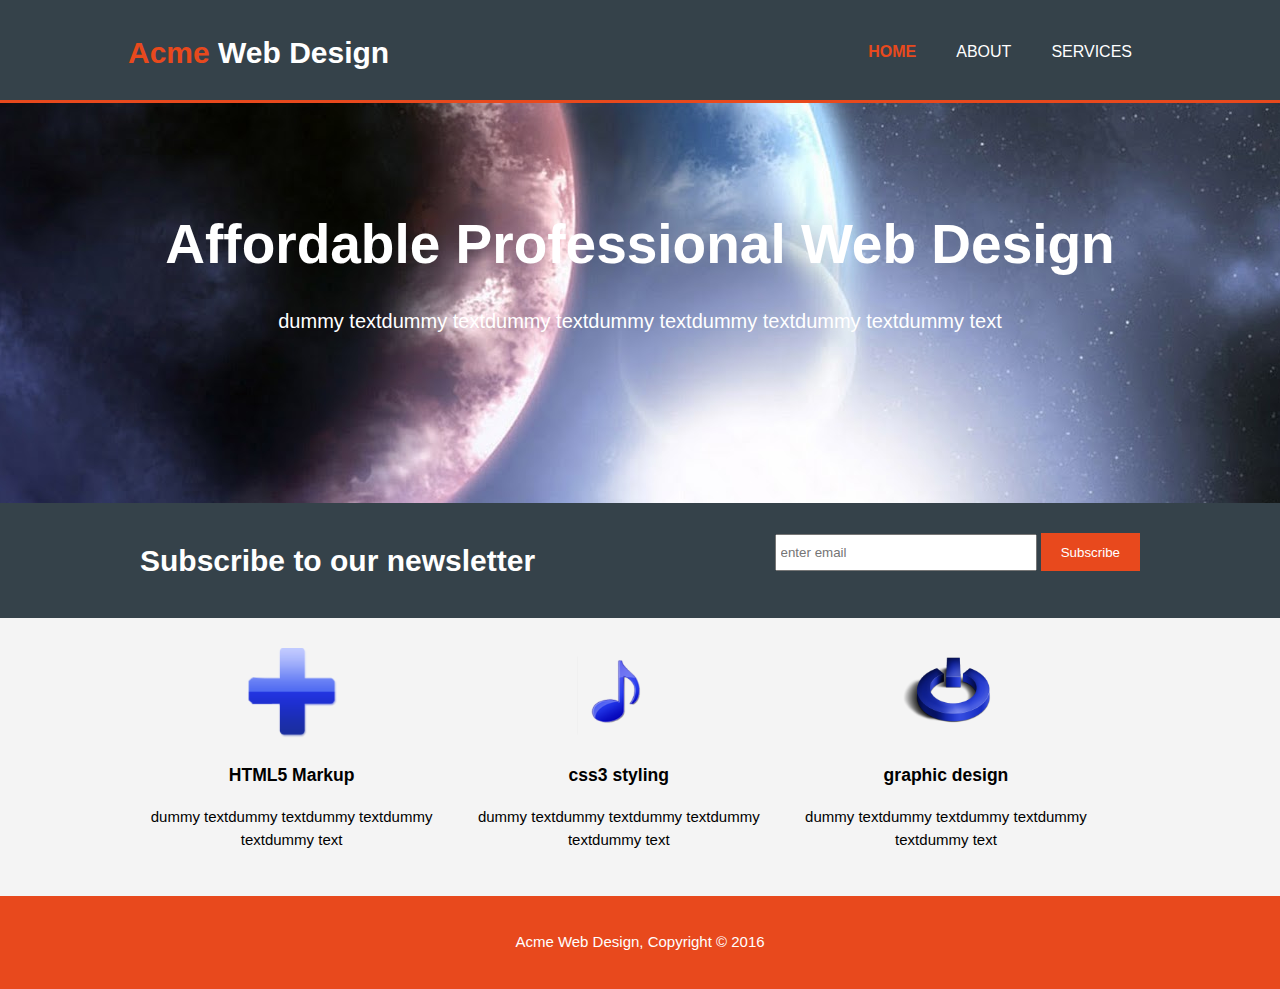
<file: index.html>
<!DOCTYPE html>
<html lang="en">
<head>
  <meta charset="UTF-8">
  <meta name="viewport" content="width=device-width, initial-scale=1.0">
  <meta name="description" content="Affordable and professional web design">
  <meta name="keywords" content="web design, affordable web design, professional"> 
  <meta http-equiv="X-UA-Compatible" content="ie=edge">
  <title>Acme Web Design | Welcome</title>
  <link rel="stylesheet" href="./css/style.css">
</head>
<body>
    <header>
      <div class="container">
        <div id="branding">
          <h1><span class="highlight">Acme</span> Web Design</h1>
        </div>
        <nav>
          <ul>
            <li class="current"><a href="index.html">Home</a></li>
            <li><a href="about.html">About</a></li>
            <li><a href="services.html">Services</a></li>

          </ul>
        </nav>
      </div>
    </header>

    <section id="showcase">
      <div class="container">
        <h1>Affordable Professional Web Design</h1>
        <p>dummy textdummy textdummy textdummy textdummy textdummy textdummy text</p>
      </div>
    </section>
    <section id="newsletter">
      <div class="container">
        <h1>Subscribe to our newsletter</h1>
        <form action="">
          <input type="email" placeholder="enter email" />
          <button type="submit" class="button_1">Subscribe</button>
        </form>
      </div>

    </section>
    <section id="boxes">
      <div class="container">
        <div class="box">
          <img src="./image/butor1.png" alt="">
          <h3>HTML5 Markup</h3>
          <p>dummy textdummy textdummy textdummy textdummy text</p>
        </div>
        <div class="box">
            <img src="./image/butor2.png" alt="">
            <h3>css3 styling</h3>
            <p>dummy textdummy textdummy textdummy textdummy text</p>
        </div>
        <div class="box">
            <img src="./image/butor3.png" alt="">
            <h3>graphic design</h3>
            <p>dummy textdummy textdummy textdummy textdummy text</p>
        </div>
      </div>
    </section>
    <footer>
      <p>Acme Web Design, Copyright &copy; 2016</p>
    </footer>
  
</body>
</html>
</file>
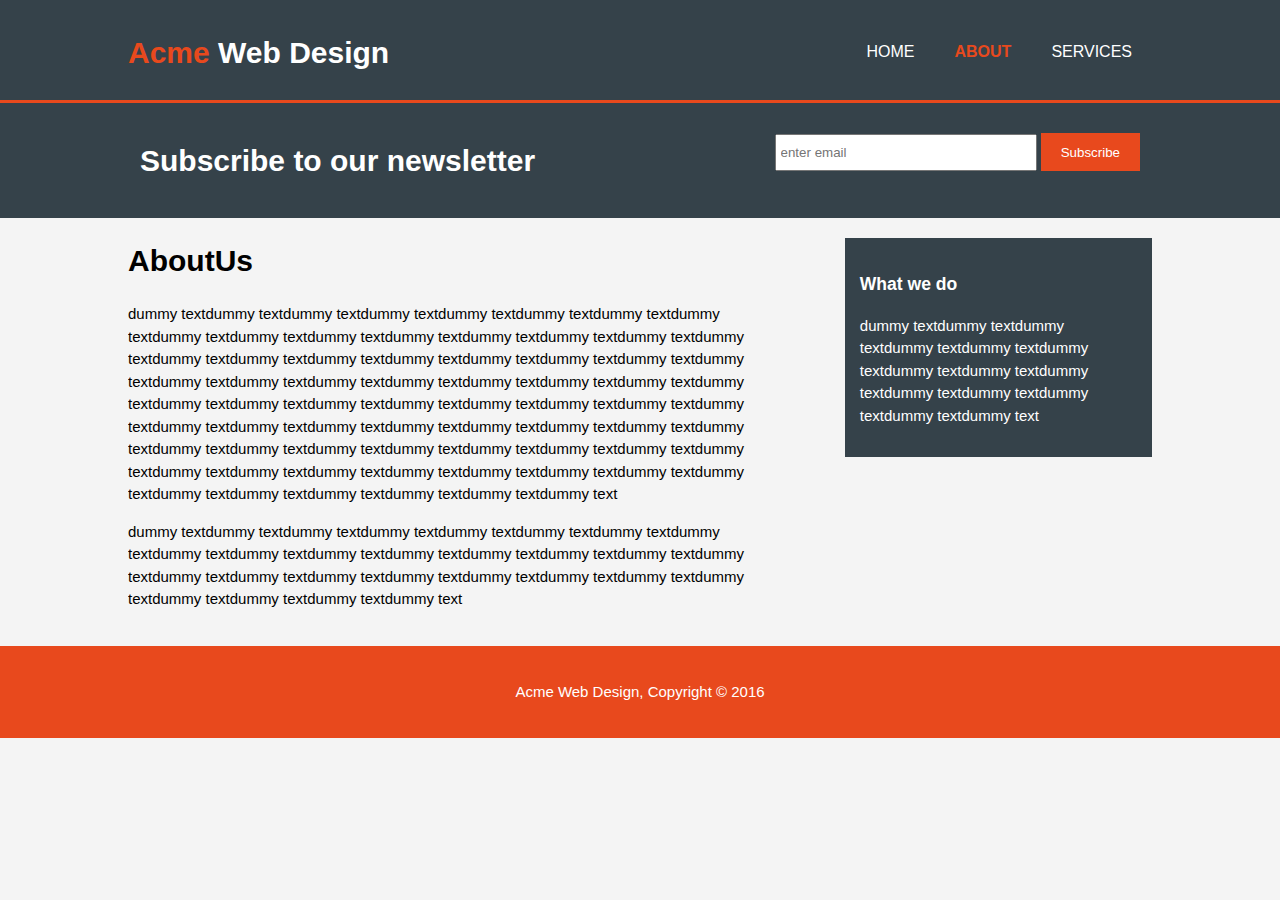
<file: about.html>
<!DOCTYPE html>
<html lang="en">
<head>
  <meta charset="UTF-8">
  <meta name="viewport" content="width=device-width, initial-scale=1.0">
  <meta name="description" content="Affordable and professional web design">
  <meta name="keywords" content="web design, affordable web design, professional"> 
  <meta http-equiv="X-UA-Compatible" content="ie=edge">
  <title>Acme Web Design | About</title>
  <link rel="stylesheet" href="./css/style.css">
</head>
<body>
    <header>
      <div class="container">
        <div id="branding">
          <h1><span class="highlight">Acme</span> Web Design</h1>
        </div>
        <nav>
          <ul>
            <li><a href="index.html">Home</a></li>
            <li class="current"><a href="about.html">About</a></li>
            <li><a href="services.html">Services</a></li>

          </ul>
        </nav>
      </div>
    </header>

    <section id="newsletter">
      <div class="container">
        <h1>Subscribe to our newsletter</h1>
        <form action="">
          <input type="email" placeholder="enter email" />
          <button type="submit" class="button_1">Subscribe</button>
        </form>
      </div>
    </section>

    <section id="main">
      <div class="container">
        <article id="main-col">
          <h1 class="page-title">AboutUs</h1>
          <p>dummy textdummy textdummy textdummy textdummy textdummy textdummy textdummy textdummy textdummy textdummy textdummy textdummy textdummy textdummy textdummy textdummy textdummy textdummy textdummy textdummy textdummy textdummy textdummy textdummy textdummy textdummy textdummy textdummy textdummy textdummy textdummy textdummy textdummy textdummy textdummy textdummy textdummy textdummy textdummy textdummy textdummy textdummy textdummy textdummy textdummy textdummy textdummy textdummy textdummy textdummy textdummy textdummy textdummy textdummy textdummy textdummy textdummy textdummy textdummy textdummy textdummy textdummy textdummy textdummy textdummy textdummy textdummy textdummy textdummy text
          </p>
          <p>
              dummy textdummy textdummy textdummy textdummy textdummy textdummy textdummy textdummy textdummy textdummy textdummy textdummy textdummy textdummy textdummy textdummy textdummy textdummy textdummy textdummy textdummy textdummy textdummy textdummy textdummy textdummy textdummy text
          </p>

        </article>
        <aside id="sidebar">
          <div class="dark">
          <h3>What we do</h3>
          <p>dummy textdummy textdummy textdummy textdummy textdummy textdummy textdummy textdummy textdummy textdummy textdummy textdummy textdummy text</p>
          </div>  
        </aside>  
      </div>
    </section>
    <footer>
      <p>Acme Web Design, Copyright &copy; 2016</p>
    </footer>
  
</body>
</html>
</file>
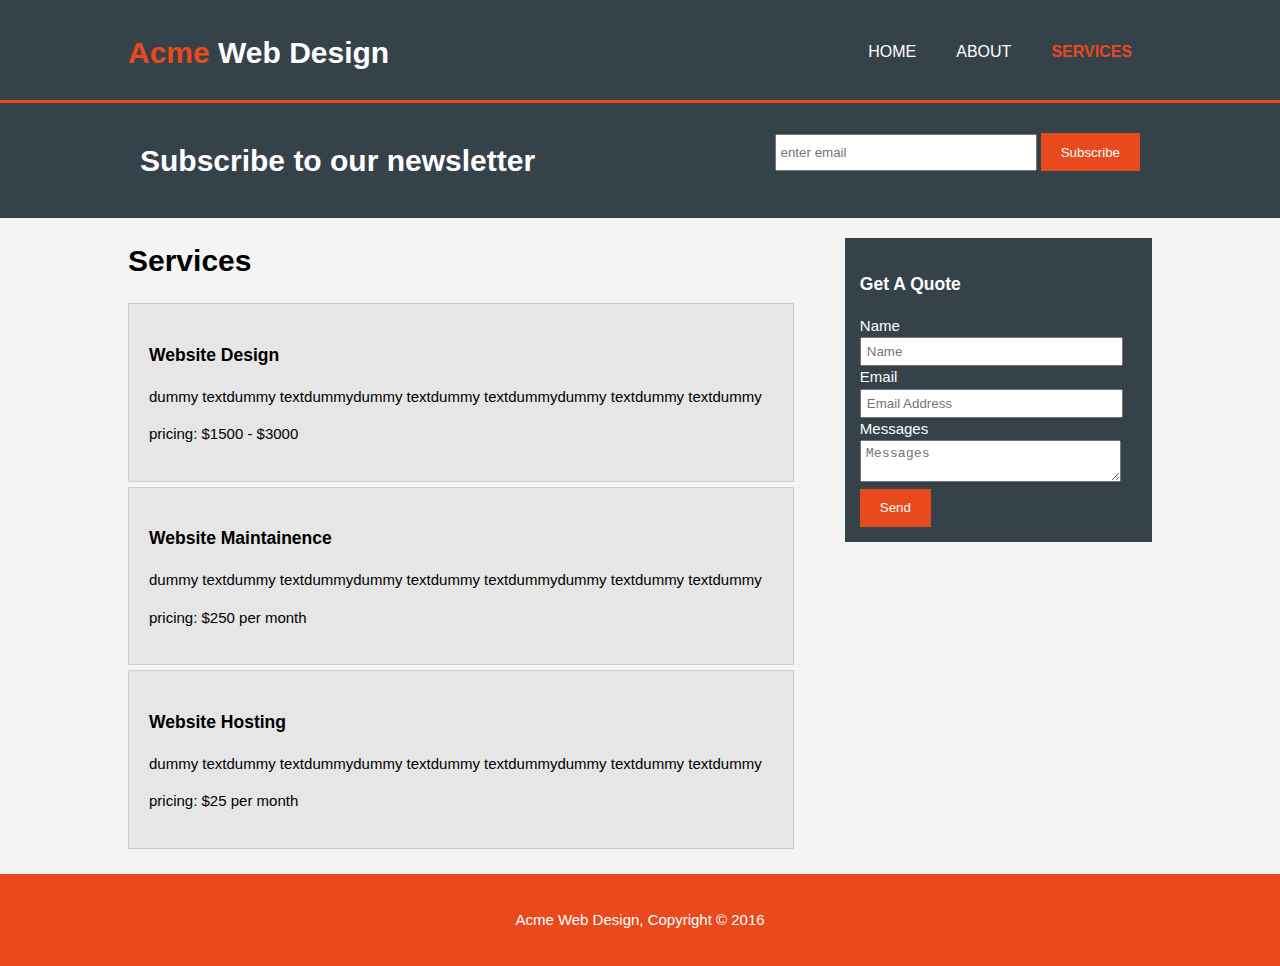
<file: services.html>
<!DOCTYPE html>
<html lang="en">
<head>
  <meta charset="UTF-8">
  <meta name="viewport" content="width=device-width, initial-scale=1.0">
  <meta name="description" content="Affordable and professional web design">
  <meta name="keywords" content="web design, affordable web design, professional"> 
  <meta http-equiv="X-UA-Compatible" content="ie=edge">
  <title>Acme Web Design | Services</title>
  <link rel="stylesheet" href="./css/style.css">
</head>
<body>
    <header>
      <div class="container">
        <div id="branding">
          <h1><span class="highlight">Acme</span> Web Design</h1>
        </div>
        <nav>
          <ul>
            <li><a href="index.html">Home</a></li>
            <li><a href="about.html">About</a></li>
            <li class="current"><a href="services.html">Services</a></li>

          </ul>
        </nav>
      </div>
    </header>

    <section id="newsletter">
      <div class="container">
        <h1>Subscribe to our newsletter</h1>
        <form action="">
          <input type="email" placeholder="enter email" />
          <button type="submit" class="button_1">Subscribe</button>
        </form>
      </div>
    </section>

    <section id="main">
      <div class="container">
        <article id="main-col">
          <h1 class="page-title">Services</h1>
          <ul id="services">
            <li>
              <h3>Website Design</h3>
              <p>dummy textdummy textdummydummy textdummy textdummydummy textdummy textdummy</p>
              <p>pricing: $1500 - $3000</p>
            </li>
            <li>
                <h3>Website Maintainence</h3>
                <p>dummy textdummy textdummydummy textdummy textdummydummy textdummy textdummy</p>
                <p>pricing: $250 per month</p>
            </li>
            <li>
                <h3>Website Hosting</h3>
                <p>dummy textdummy textdummydummy textdummy textdummydummy textdummy textdummy</p>
                <p>pricing: $25 per month</p>
            </li>

          </ul>
        </article>
        <aside id="sidebar">
          <div class="dark">
          <h3>Get A Quote</h3>
          <form class="quote">
            <div>
              <label>Name</label><br>
              <input type="text" placeholder="Name">
            </div>
            <div>
              <label>Email</label><br>
              <input type="email" placeholder="Email Address">
            </div>
            <div>
              <label>Messages</label><br>
              <textarea placeholder="Messages"></textarea>
            </div>
            <button class="button_1" type="submit">Send</button>
                  
          </form>
          </div>  
        </aside>  
      </div>
    </section>
    <footer>
      <p>Acme Web Design, Copyright &copy; 2016</p>
    </footer>
  
</body>
</html>
</file>
<file: css/style.css>
body{
  font: 15px/1.5 Arial, Helvetica, sans-serif;
  padding: 0;
  margin: 0;
  background-color: #f4f4f4;
}
.container{
  width: 80%;
  margin: auto;
  overflow: hidden;
}
ul{
  margin: 0;
  padding: 0;
}

.button_1{
  height: 38px;
  background: #e8491d;
  border: 0;
  padding-left: 20px;
  padding-right: 20px;
  color: white;
}

.dark{
  padding: 15px;
  background: #35424a;
  color: white;
  margin-top: 10px;
  margin-bottom: 10px;
  
}

header{
  background: #35424a;
  color:#ffffff;
  padding-top: 30px;
  min-height: 70px;
  border-bottom: #e8491d 3px solid; 

}
header a{
  color: white;
  text-decoration: none;
  text-transform: uppercase;
  font-size: 16px;

}
header li{
  float: left;
  display: inline;
  padding: 0 20px 0 20px;
}

header #branding{
  float: left;

}
header #branding h1{
  margin: 0;  
}
header nav{
  float: right;
  margin-top: 10px;  
}

header .highlight, header .current a{
  color:#e8491d;
  font-weight: bold;

}
header a:hover{
  color:#cccccc;
  font-weight: bold;
}

#showcase{
  min-height: 400px;
  background: url('../image/showcase.jpg') no-repeat -250px ;
  text-align: center;
  color: white;
}
#showcase h1{
  margin-top: 100px;
  font-size: 55px;
  margin-bottom: 10px;
}
#showcase p{
  font-size: 20px;

}
#newsletter{
  padding: 15px;
  color: white;
  background: #35424a;
}
#newsletter h1{
  float:left;
}
#newsletter form{
  float:right;
  margin-top: 15px;
}
#newsletter input[type="email"]{
  padding: 4px;
  height: 25px;
  width: 250px;
}

#boxes{
  margin-top: 20px;
}
#boxes .box{
  float: left;
  text-align: center;
  width: 30%;
  padding: 10px;
}
#boxes .box img{
  width: 90px;
}

aside#sidebar{
  float: right;
  width: 30%;
  margin-top: 10px;

}

aside#sidebar .quote input, aside#sidebar .quote textarea{
  width: 90%;
  padding: 5px;
}  

article#main-col{
  float: left;
  width: 65%;
} 

ul#services li{
  list-style: none;
  padding: 20px;
  border: #cccccc solid 1px;
  margin-bottom: 5px;
  background: #e6e6e6;
}

footer{
  padding: 20px;
  margin-top: 20px;
  color: white;
  background-color:#e8491d;
  text-align: center;  
}

@media(max-width: 768px){
  header #branding,
  header nav,
  header nav li
  #newsletter h1,
  #newsletter form,
  #boxes .box,
  article#main-col,
  aside#sidebar{

    float: none;
    text-align: center;
    width: 100%;
  }
  header{
    padding-bottom: 20px;

  }
  #showcase h1{
    margin-top: 40px;
  }
  #newsletter button,.quote button{
    display: block;
    width: 100%;
  }
  #newsletter form input[type="email"], .quote input, .quote textarea{
    width: 100%;
    margin-bottom: 5px;

  }

}
</file>
